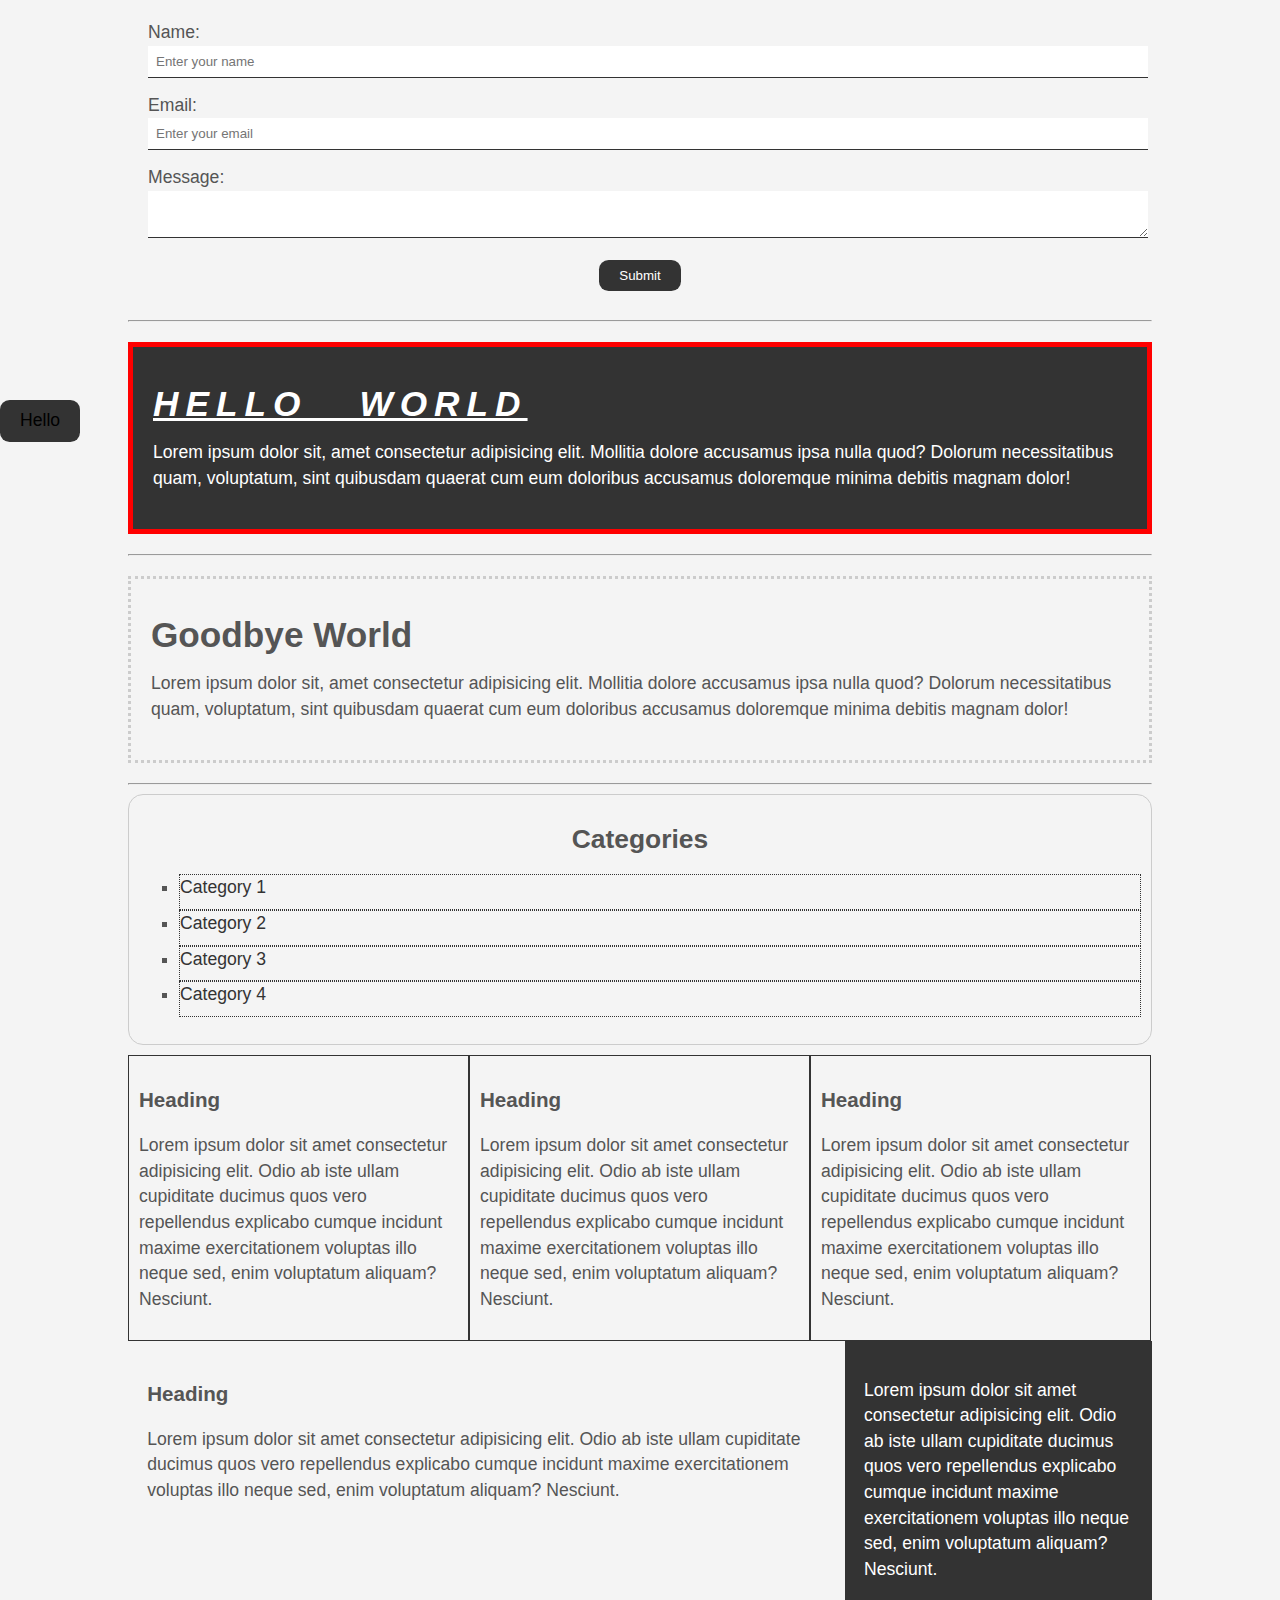
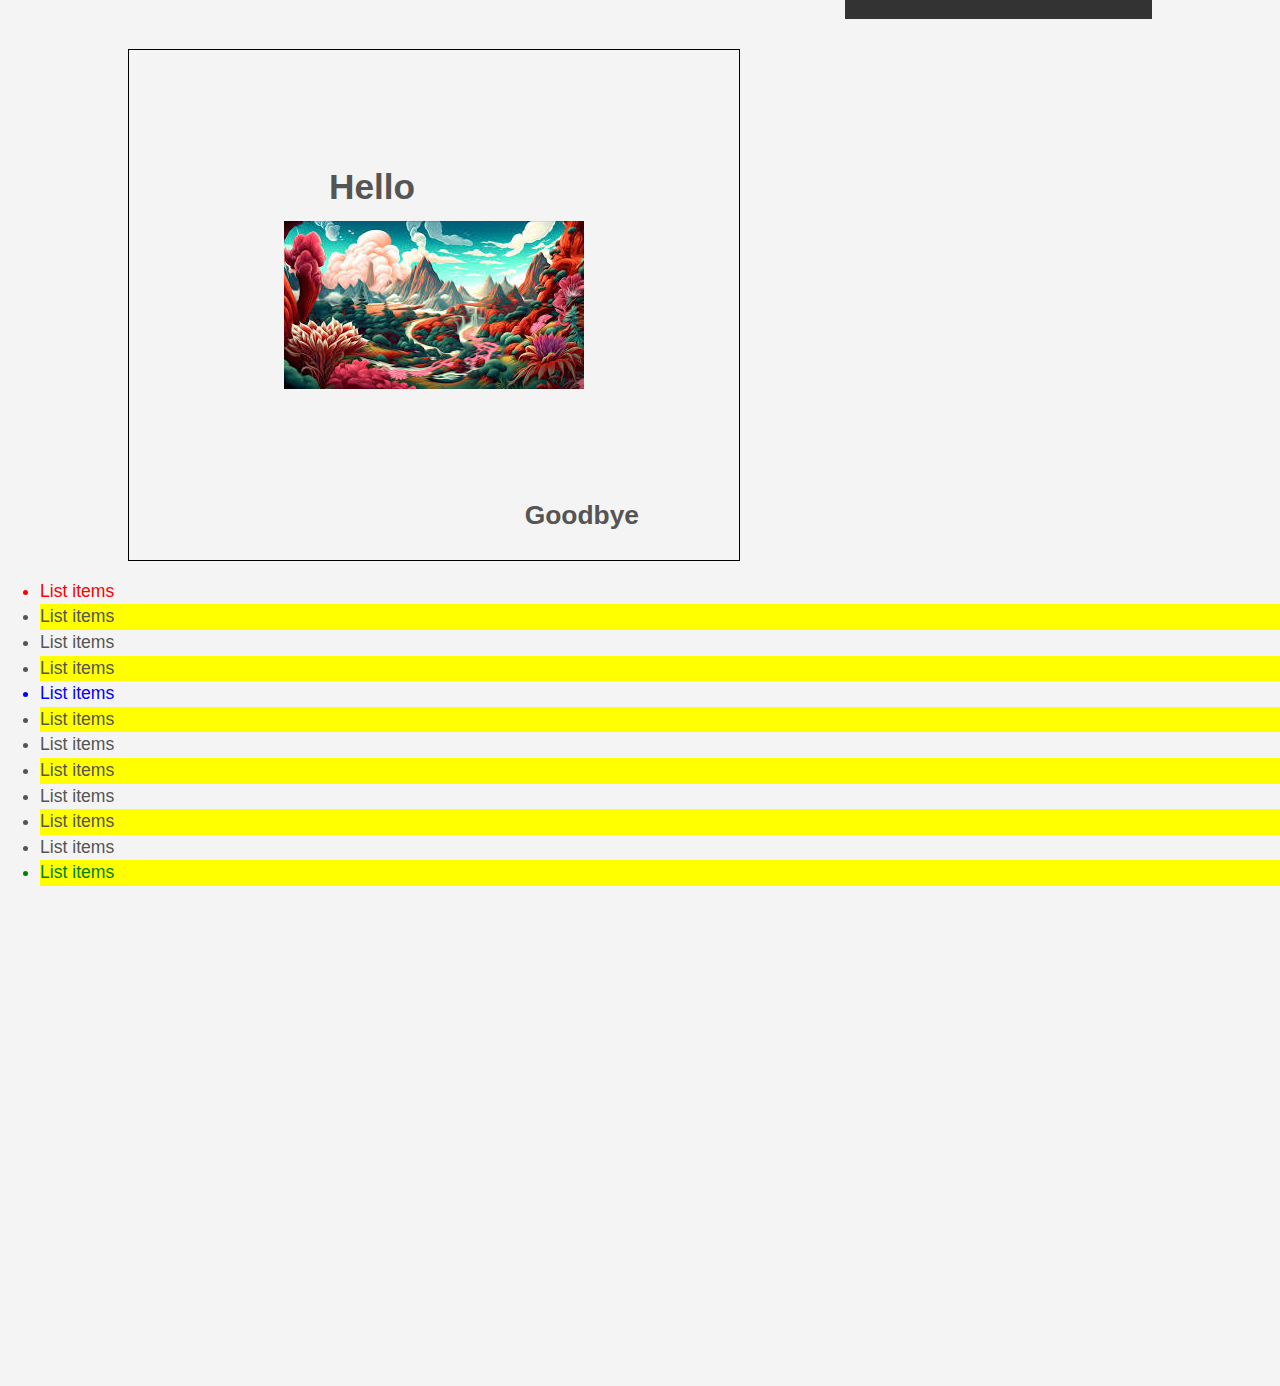
<file: cheatsheet/index.html>
<!DOCTYPE html>
<html lang="en">
  <head>
    <meta charset="UTF-8" />
    <meta name="viewport" content="width=device-width, initial-scale=1.0" />
    <title>CSS Cheat Sheet</title>
    <link rel="stylesheet" href="./css/style.css" />
  </head>
  <body>
    <!-- Container Start -->
    <div class="container">
      <!-- Form Start -->
      <form action="" class="my-form">
        <div class="form-group">
          <label for="name">Name:</label>
          <input type="text" id="name" placeholder="Enter your name" />
        </div>

        <div class="form-group">
          <label for="email">Email:</label>
          <input type="email" id="email" placeholder="Enter your email" />
        </div>

        <div class="form-group">
          <label for="message">Message:</label>
          <textarea name="message" id=""></textarea>
        </div>

        <div class="form-group1">
          <input type="submit" class="button" />
        </div>
      </form>
      <!-- Form End -->
      <hr />
      <!-- Box 1 Start -->
      <div class="box-1">
        <h1>Hello World</h1>
        <p>
          Lorem ipsum dolor sit, amet consectetur adipisicing elit. Mollitia
          dolore accusamus ipsa nulla quod? Dolorum necessitatibus quam,
          voluptatum, sint quibusdam quaerat cum eum doloribus accusamus
          doloremque minima debitis magnam dolor!
        </p>
      </div>
      <!-- Box 1 End -->
      <hr />
      <!-- Box 2 Start -->
      <div class="box-2">
        <h1>Goodbye World</h1>
        <p>
          Lorem ipsum dolor sit, amet consectetur adipisicing elit. Mollitia
          dolore accusamus ipsa nulla quod? Dolorum necessitatibus quam,
          voluptatum, sint quibusdam quaerat cum eum doloribus accusamus
          doloremque minima debitis magnam dolor!
        </p>
      </div>
      <!-- Box 2 End -->
      <hr />
      <!-- Categories Start -->
      <div class="categories">
        <h2>Categories</h2>
        <ul>
          <li><a href="#a">Category 1</a></li>
          <li><a href="#b">Category 2</a></li>
          <li><a href="#c">Category 3</a></li>
          <li><a href="#d">Category 4</a></li>
        </ul>
      </div>
      <!-- Categories End -->

      <!-- Block 1 Start -->
      <div class="block">
        <h3>Heading</h3>
        <p>
          Lorem ipsum dolor sit amet consectetur adipisicing elit. Odio ab iste
          ullam cupiditate ducimus quos vero repellendus explicabo cumque
          incidunt maxime exercitationem voluptas illo neque sed, enim
          voluptatum aliquam? Nesciunt.
        </p>
      </div>
      <!-- Block 1 End -->

      <!-- Block 2 Start -->
      <div class="block">
        <h3>Heading</h3>
        <p>
          Lorem ipsum dolor sit amet consectetur adipisicing elit. Odio ab iste
          ullam cupiditate ducimus quos vero repellendus explicabo cumque
          incidunt maxime exercitationem voluptas illo neque sed, enim
          voluptatum aliquam? Nesciunt.
        </p>
      </div>
      <!-- Block 2 End -->

      <!-- Block 3 Start -->
      <div class="block">
        <h3>Heading</h3>
        <p>
          Lorem ipsum dolor sit amet consectetur adipisicing elit. Odio ab iste
          ullam cupiditate ducimus quos vero repellendus explicabo cumque
          incidunt maxime exercitationem voluptas illo neque sed, enim
          voluptatum aliquam? Nesciunt.
        </p>
      </div>
      <!-- Block 3 End -->

      <div class="clr"></div>

      <div id="main-block">
        <h3>Heading</h3>
        <p>
          Lorem ipsum dolor sit amet consectetur adipisicing elit. Odio ab iste
          ullam cupiditate ducimus quos vero repellendus explicabo cumque
          incidunt maxime exercitationem voluptas illo neque sed, enim
          voluptatum aliquam? Nesciunt.
        </p>
      </div>

      <div id="side-bar">
        <!-- <h3>Heading</h3> -->
        <p>
          Lorem ipsum dolor sit amet consectetur adipisicing elit. Odio ab iste
          ullam cupiditate ducimus quos vero repellendus explicabo cumque
          incidunt maxime exercitationem voluptas illo neque sed, enim
          voluptatum aliquam? Nesciunt.
        </p>
      </div>

      <div class="clr"></div>

      <div class="p-box">
        <h1>Hello</h1>
        <h2>Goodbye</h2>
      </div>
    </div>

    <ul class="my-list">
      <li>List items</li>
      <li>List items</li>
      <li>List items</li>
      <li>List items</li>
      <li>List items</li>
      <li>List items</li>
      <li>List items</li>
      <li>List items</li>
      <li>List items</li>
      <li>List items</li>
      <li>List items</li>
      <li>List items</li>
    </ul>

    <a href="" class="fix-me button">Hello</a>

    <div class="test"></div>
    <!-- Container End -->
  </body>
</html>
</file>
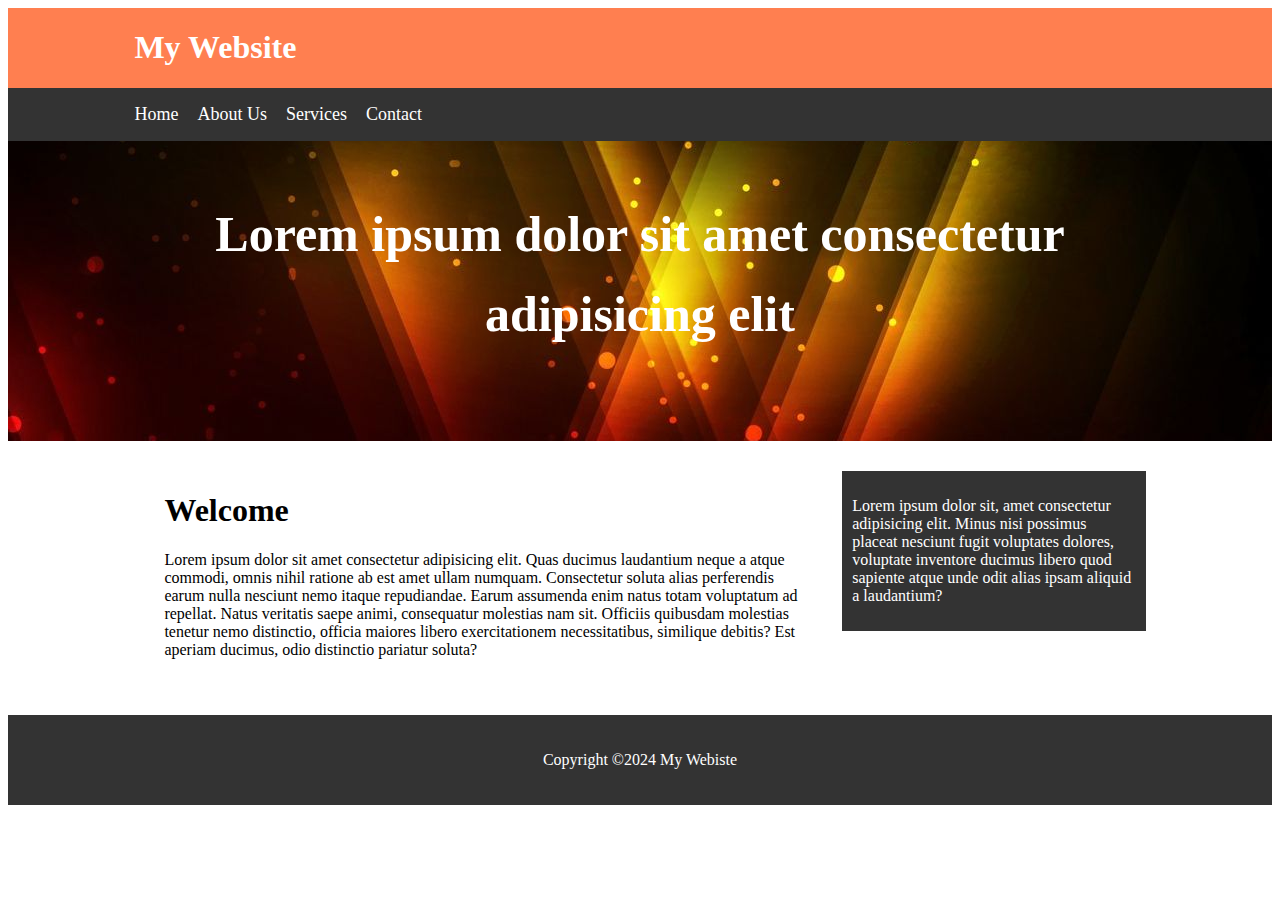
<file: myWebsite/index.html>
<!DOCTYPE html>
<html lang="en">
  <head>
    <meta charset="UTF-8" />
    <meta name="viewport" content="width=device-width, initial-scale=1.0" />
    <title>My Website</title>
    <link rel="stylesheet" href="./css/style.css" />
  </head>
  <body>
    <!-- Header Start -->
    <header id="main-header">
      <!-- Container Start -->
      <div class="container">
        <h1>My Website</h1>
      </div>
      <!-- Container End -->
    </header>
    <!-- Header End -->

    <!-- Navbar Start -->
    <nav id="navbar">
      <!-- Container Start -->
      <div class="container">
        <ul>
          <li><a href="#">Home</a></li>
          <li><a href="#">About Us</a></li>
          <li><a href="#">Services</a></li>
          <li><a href="#">Contact</a></li>
        </ul>
      </div>
      <!-- Container End -->
    </nav>
    <!-- Navbar End -->

    <!-- Section 1 Start -->
    <section id="showcase">
      <div class="container">
        <h1>Lorem ipsum dolor sit amet consectetur adipisicing elit</h1>
      </div>
    </section>
    <!-- Section 1 End -->
    <div class="container">
      <!-- Section 2 Start -->
      <section id="main">
        <h1>Welcome</h1>
        <p>
          Lorem ipsum dolor sit amet consectetur adipisicing elit. Quas ducimus
          laudantium neque a atque commodi, omnis nihil ratione ab est amet
          ullam numquam. Consectetur soluta alias perferendis earum nulla
          nesciunt nemo itaque repudiandae. Earum assumenda enim natus totam
          voluptatum ad repellat. Natus veritatis saepe animi, consequatur
          molestias nam sit. Officiis quibusdam molestias tenetur nemo
          distinctio, officia maiores libero exercitationem necessitatibus,
          similique debitis? Est aperiam ducimus, odio distinctio pariatur
          soluta?
        </p>
      </section>
      <!-- Section 2 End -->

      <!-- Sidebar Start -->
      <aside id="sidebar">
        <p>
          Lorem ipsum dolor sit, amet consectetur adipisicing elit. Minus nisi
          possimus placeat nesciunt fugit voluptates dolores, voluptate
          inventore ducimus libero quod sapiente atque unde odit alias ipsam
          aliquid a laudantium?
        </p>
      </aside>
      <!-- Sidebar End -->
    </div>

    <footer id="main-footer">
      <p>Copyright &copy;2024 My Webiste</p>
    </footer>
  </body>
</html>
</file>
<file: cheatsheet/css/style.css>
/* * {
  padding: 0;
  margin: 0;
} */
body {
  background-color: #f4f4f4;
  color: #555555;
  /* font-family: Arial, Helvetica, sans-serif;
  font-size: 1.1rem;
  font-weight: normal; */
  font: normal 1.1rem Arial, Helvetica, sans-serif;

  line-height: 1.6rem;
  margin: 0;
}
.test {
  margin-top: 500px;
}
.clr {
  clear: both;
}

a {
  text-decoration: none;
  color: #333333;
}

a:hover {
  text-decoration: underline;
  color: red;
}

a:active {
  color: green;
}

a:visited {
  color: black;
}

.container {
  width: 80%;
  margin: auto;
}

.box-1 {
  background-color: #333333;
  color: #fff;

  /* border-right: 5px solid red;
  border-left: 5px solid red;
  border-top: 5px solid red;
  border-bottom: 5px solid red; */

  /* border-width: 0.2rem;
  border-bottom-width: 10px;
  border-top-style: dotted; */

  border: 5px solid red;
  padding: 20px;

  margin: 20px 0;
}

.box-1 h1 {
  font-family: Homa, Arial, Helvetica, sans-serif;
  font-weight: 800;
  font-style: italic;
  text-decoration: underline;
  text-transform: uppercase;
  letter-spacing: 0.2em;
  word-spacing: 1em;
}

.box-2 {
  border: 3px dotted #cccccc;
  padding: 20px;
  margin: 20px 0;
}

.categories {
  border: 1px solid #cccccc;
  padding: 10px;
  border-radius: 15px;
}

.categories h2 {
  text-align: center;
}

.categories ul {
  list-style: square;
  /* list-style: none; */
}

.categories li {
  padding: 0 0 8px 0;
  border: dotted 1px #333;
  /* list-style-image: url("../images/check.png"); */
}

.my-form {
  padding: 20px;
}

.my-form .form-group {
  padding-bottom: 15px;
}

.my-form label {
  display: block;
}

.my-form input[type="text"],
.my-form input[type="email"],
.my-form textarea {
  padding: 8px;
  width: 100%;
  border: none;
  border-bottom: solid 1px #333;
}

.my-form .form-group1 {
  text-align: center;
}

.button {
  padding: 8px 20px;
  background-color: #333;
  color: #fff;
  border: none;
  cursor: pointer;
  border-radius: 0.6rem;
}

.button:hover {
  background-color: red;
  color: whitesmoke;
}

.block {
  float: left;
  width: 33.3%;
  border: solid 1px #333;
  padding: 10px;
  margin-top: 10px;
  box-sizing: border-box;
}

#main-block {
  float: left;
  width: 70%;
  padding: 1.2rem;
  box-sizing: border-box;
}

#side-bar {
  float: right;
  width: 30%;
  background-color: #333;
  color: #fff;
  padding: 1.2rem;
  box-sizing: border-box;
}

.p-box {
  width: 600px;
  height: 500px;
  border: 1px solid #000;
  margin-top: 30px;
  padding: 5px;
  position: relative;
  /* color: #fff; */
  background-image: url("../images/bg-img.jpeg");
  background-repeat: no-repeat;
  background-position: center center;
}

.p-box h1 {
  position: absolute;
  top: 100px;
  left: 200px;
}

.p-box h2 {
  position: absolute;
  bottom: 10px;
  right: 100px;
}

.fix-me {
  position: fixed;
  top: 400px;
  color: #fff;
}

.my-list li:first-child {
  color: red;
}

.my-list li:last-child {
  color: green;
}

.my-list li:nth-child(5) {
  color: blue;
}

.my-list li:nth-child(even) {
  background-color: yellow;
}
</file>
<file: myWebsite/css/style.css>
.body {
  background-color: #f4f4f4;
  color: #555;
  font-family: Arial, Helvetica, sans-serif;
  font-size: 16px;
  line-height: 1.6em;
  margin: 0;
}

.container {
  width: 80%;
  margin: auto;
  overflow: hidden;
}

#main-header {
  background-color: coral;
  color: #fff;
}

#navbar {
  background-color: #333;
  color: #fff;
}
#navbar ul {
  padding: 0;
  list-style: none;
}

#navbar li {
  display: inline;
}

#navbar a {
  color: #fff;
  text-decoration: none;
  font-size: 18px;
  padding-right: 15px;
}

#showcase {
  background-image: url(../images/bg-img.jpg);
  background-position: center right;
  min-height: 300px;
  margin-bottom: 30px;
  text-align: center;
}

#showcase h1 {
  color: #fff;
  font-size: 50px;
  line-height: 1.6em;
  padding-top: 20px;
}

#main {
  float: left;
  width: 70%;
  padding: 0 30px;
  box-sizing: border-box;
}

#sidebar {
  float: right;
  width: 30%;
  background: #333;
  padding: 10px;
  color: #fff;
  box-sizing: border-box;
}

#main-footer {
  background: #333;
  color: #fff;
  text-align: center;
  padding: 20px;
  margin-top: 40px;
}

@media (max-width: 600px) {
  #main {
    width: 100%;
    float: none;
  }

  #sidebar {
    width: 100%;
    float: none;
  }
}
</file>
